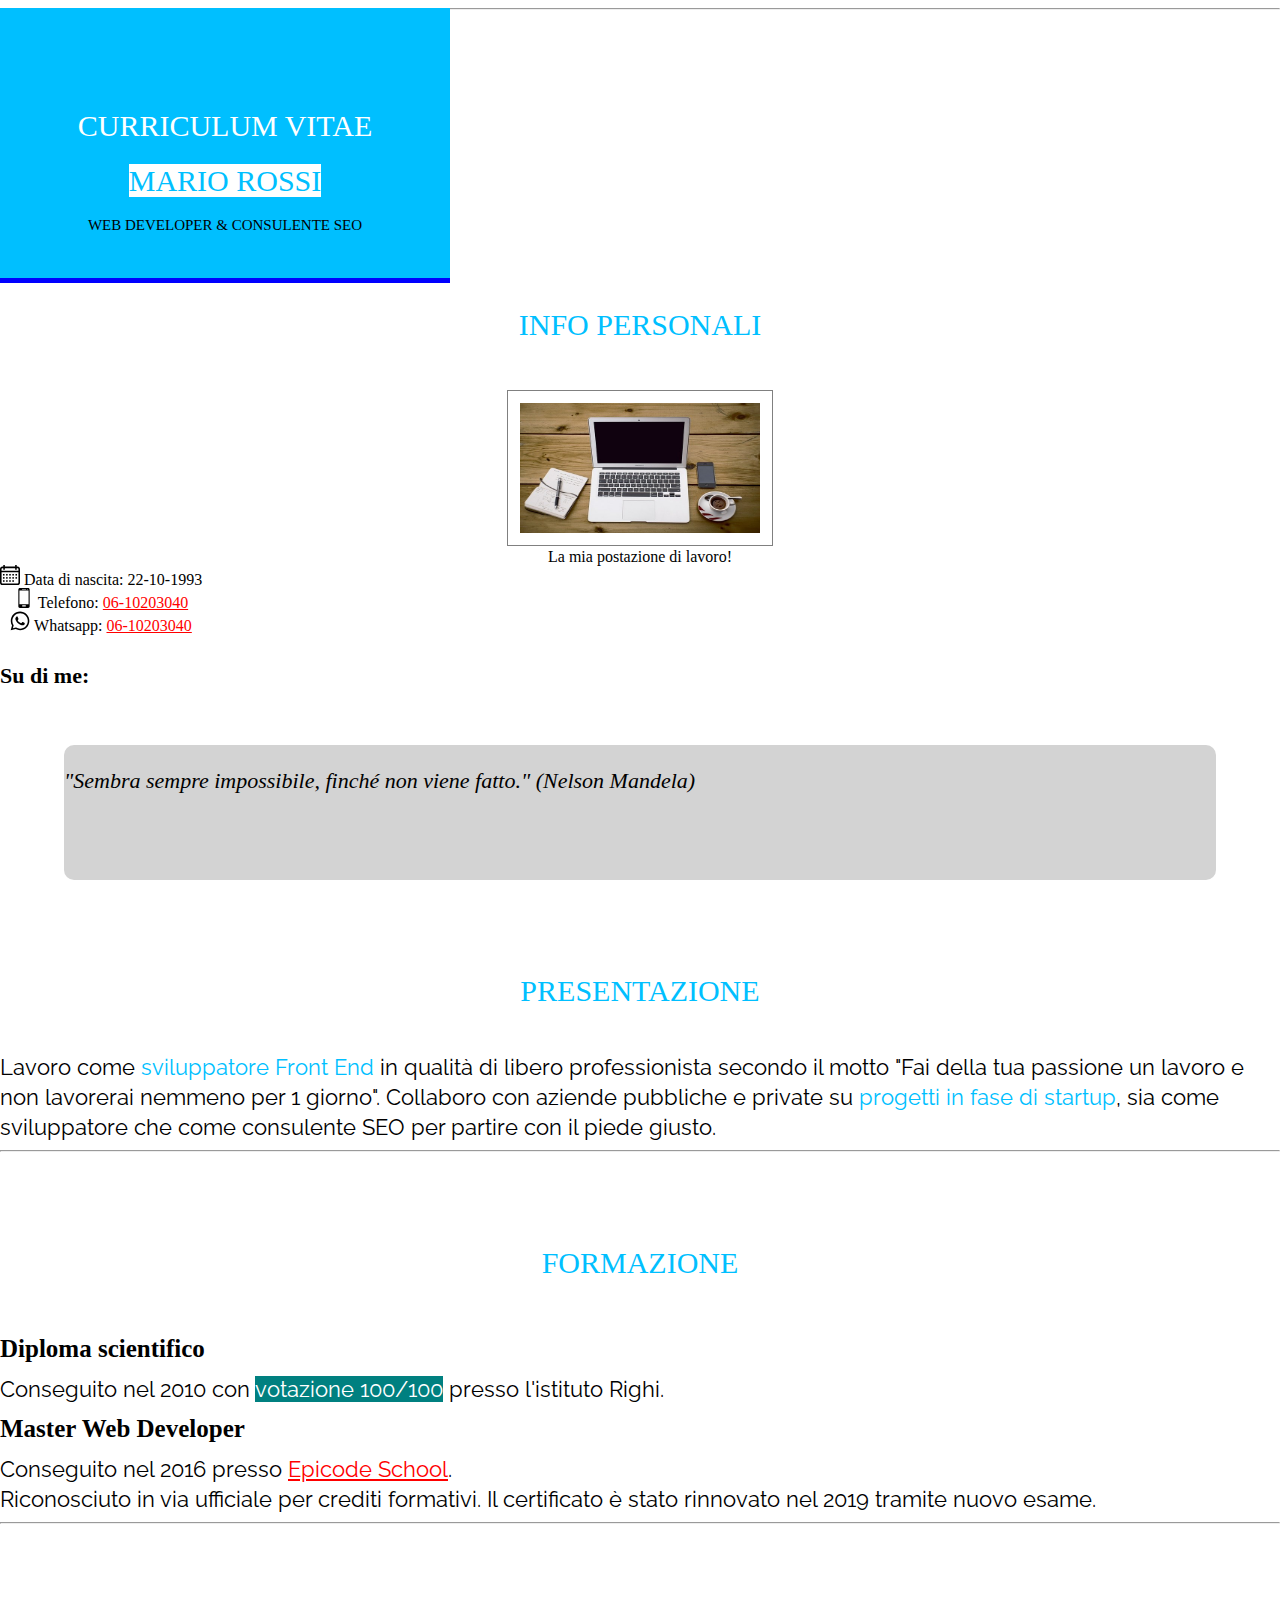
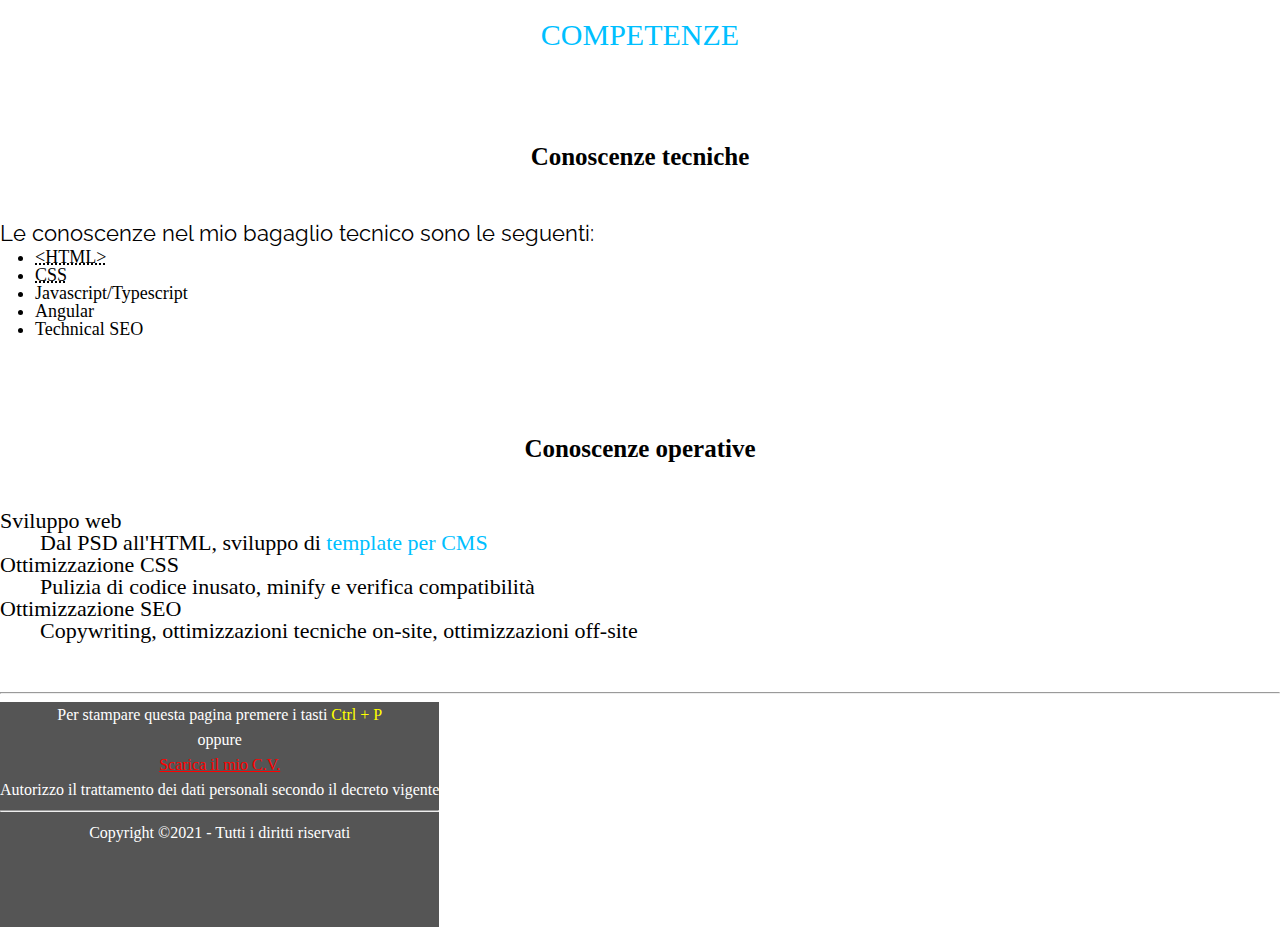
<file: curriculum.html>
<!DOCTYPE html>
<html lang="it">
    <head>
        <meta charset="utf-8">
        <title>Il mio curriculum vitae - Chi sono</title>
        <meta name="description" content="Il mio curriculum: profilo, competenze ed esperienze maturate ad oggi in ambito professionale.">
        <meta name="viewport" content="width=device-width, initial-scale=1">
        <!-- INSERIRE I LINK AL FONT RALEWAY, AL CSS RESET E AL CSS GENERALE -->
        <link rel="preconnect" href="https://fonts.googleapis.com">
        <link rel="preconnect" href="https://fonts.gstatic.com" crossorigin>
        <link href="https://fonts.googleapis.com/css2?family=Raleway:ital,wght@0,100;0,200;0,300;0,400;0,500;0,600;0,700;0,800;0,900;1,100;1,200;1,300;1,400;1,500;1,600;1,700;1,800;1,900&display=swap" rel="stylesheet">
        <title>Document</title>
        <link rel="stylesheet" href="./assets/css/reset.css" />
        <link rel="stylesheet" href="./assets/css/stile.css" />
    </head>
    <body>
        <header>
            <h1>Curriculum vitae <br><span>Mario Rossi</span></h1>
            <h2 class="title">Web developer &amp; Consulente SEO</h2>
        </header>

        <hr>
        <main>
            <section>
                <div class="info_content">
                    <h2>Info personali</h2>
                    <figure>
                        <img class="img-profilo" src="assets/img/profilo.jpg" alt="Foto profilo" width="240" height="130">
                        <figcaption>La mia postazione di lavoro!</figcaption>
                    </figure>
                    <address class="dati">
                        <img src="assets/img/calendar.svg" alt="" width="20" height="20"> <b>Data di nascita:</b> 22-10-1993<br>
                        <img src="assets/img/smartphone.svg" alt="" width="20" height="20"> <b>Telefono:</b> <a href="tel:0610203040" title="chiamami per un colloquio">06-10203040</a><br>
                        <img src="assets/img/whatsapp.svg" alt="" width="20" height="20"> <b>Whatsapp:</b> <a href="https://wa.me/0610203040" title="mandami un messaggio">06-10203040</a>
                    </address>
    
                    <p class="info"><b>Su di me:</b></p>
                    <blockquote><p class="cit">"Sembra sempre impossibile, finché non viene fatto." <cite>(Nelson Mandela)</cite></p></blockquote>
                </div>

                <div class="present">
                    <h2 class="title-content">Presentazione</h2>
                    <p>Lavoro come <strong>sviluppatore Front End</strong> in qualità di libero professionista secondo il motto <q>"Fai della tua passione un lavoro e non lavorerai nemmeno per 1 giorno"</q>. Collaboro con aziende pubbliche e private su <strong>progetti in fase di startup</strong>, sia come sviluppatore che come <em>consulente SEO</em> per partire con il piede giusto.</p>
                </div>
            </section>

        <hr>
            <section>
                <div class="present">
                    <h2 class="title-content">Formazione</h2>
                    <h3>Diploma scientifico</h3>
                    <p>Conseguito nel 2010 con <mark>votazione 100/100</mark> presso l'istituto Righi.</p>
                    <h3>Master Web Developer</h3>
                    <p>Conseguito nel 2016 presso <a href="https://www.epicode.school" target="_blank" title="Il sito della scuola dove mi sono certificato">Epicode School</a>.<br>
                    Riconosciuto in via ufficiale per crediti formativi. Il certificato è stato rinnovato nel 2019 tramite nuovo esame.</p>
                </div>
            </section>
<hr class="line">
            <section>
                <h2 class="title-content">Competenze</h2>
        
                <div class="present">
                    <h3 class="title-content">Conoscenze tecniche</h3>
                    <p>Le conoscenze nel mio bagaglio tecnico sono le seguenti:</p>
                    <ul type="disc"class="list-content">
                        <li><abbr title="HyperText Markup Language">&lt;HTML&gt;</abbr></li>
                        <li><abbr title="Cascading Style Sheet">CSS</abbr></li>
                        <li>Javascript/Typescript</li>
                        <li>Angular</li>
                        <li>Technical SEO</li>
                    </ul>
                </div>

                <div class="present">
                    <h3 class="title-content">Conoscenze operative</h3>
                    <dl class="dl-content">
                        <dt>Sviluppo web</dt>
                        <dd>Dal PSD all'HTML, sviluppo di <strong>template per CMS</strong></dd>
                        <dt>Ottimizzazione CSS</dt>
                        <dd>Pulizia di codice inusato, <i lang="en">minify</i> e verifica compatibilità</dd>
                        <dt>Ottimizzazione SEO</dt>
                        <dd>Copywriting, ottimizzazioni tecniche on-site, ottimizzazioni off-site</dd>
                    </dl>
                </div>
            </section>
        </main>

        <hr>

        <footer>
            <p>Per stampare questa pagina premere i tasti <kbd>Ctrl + P</kbd><br>oppure<br><a href="assets/doc/curriculum.pdf" target="_blank" title="Il mio Curriculum in formato PDF - 20Kb">Scarica il mio C.V.</a></p>
            <p><small>Autorizzo il trattamento dei dati personali secondo il decreto vigente</small></p>
            <hr>
            <p>Copyright &copy;2021 - Tutti i diritti riservati</p>
        
        </footer>
    </body>
</html>
</file>
<file: assets/css/stile.css>
/* IMPOSTAZIONI GENERALI */

*body{background-color: grey;}
* h2{color:#00BFFF;font-size: 30px;text-transform: uppercase;margin-top:10px;margin-bottom: 50px;}

/* HEADER */
header{background-color:#00BFFF ;
     width: 50vh;height: 30vh;
     position: absolute;
     border-bottom: 5px solid blue;
    }
h1{color: white;
    text-align: center;
    margin-top: 90px;
    font-size: 30px;
    line-height: 55px;
    text-transform: uppercase;
    
}
.title{color: black;
text-align: center;
font-size: 15px;}
span {background-color: white;
    color:#00BFFF;
    text-align: center
}
.img-profilo{border:1px solid grey;
    padding:12px; }
figure{text-align: center;}
/* figcaption{margin-bottom:30px ;margin-top: 30px ;} */
/* section{border:1px solid red;} */
.info_content{position: relative;
    margin-top: 300px;
    text-align: center;
  }
.dati{position: absolute;}
.info{position: absolute;
    float: left;
    margin-top: 100px;
  
    font-weight: bold;
    font-size: 22px;
    }


hr{background-color:blue;}
/* MAIN */
blockquote{
border-radius: 10px;
background-color: #D3D3D3;
width: 90vw;
height: 15vh;
text-align: center;
margin:0 auto;
margin-top: 180px;}

.cit{ font-style: italic;
    font-size: 22px;
    position: absolute;
    margin-top: 25px;
    margin-right: 30px;
}

/* .present{border:1px solid red; } */

.present p,q{
font-family: 'Raleway', sans-serif;
font-size: 22px;
line-height: 30px;
}

.title-content
{
    margin-top: 100px;
    margin-bottom:50px;
text-align: center;
line-height: 22px; 
}
    
strong{color: #00BFFF;}

h3{font-weight: bold;
    text-align: left;
    font-size: 25px;
    line-height: 50px;
    text-align: left;}

mark{background-color: 	#008080;
color:white;}

line{border-style: 1px dashed grey;}

.list-content{
    margin-left: 35px;
font-size: 18px;
}
.list-content p {font-size: 20px;
line-height: 25px;}
 
.dl-content{
    font-size: 22px;
    margin-bottom: 50px;
}
dd{display: block;
    margin-left: 40px;}


/* ELEMENTI NEL MAIN */

/* FOOTER */
footer{background-color: #555555;
position: absolute;
height: 25vh;}
footer p{color:white;text-align: center;line-height: 25px;}
kbd{color: yellow;}
a{color: red;}
</file>
